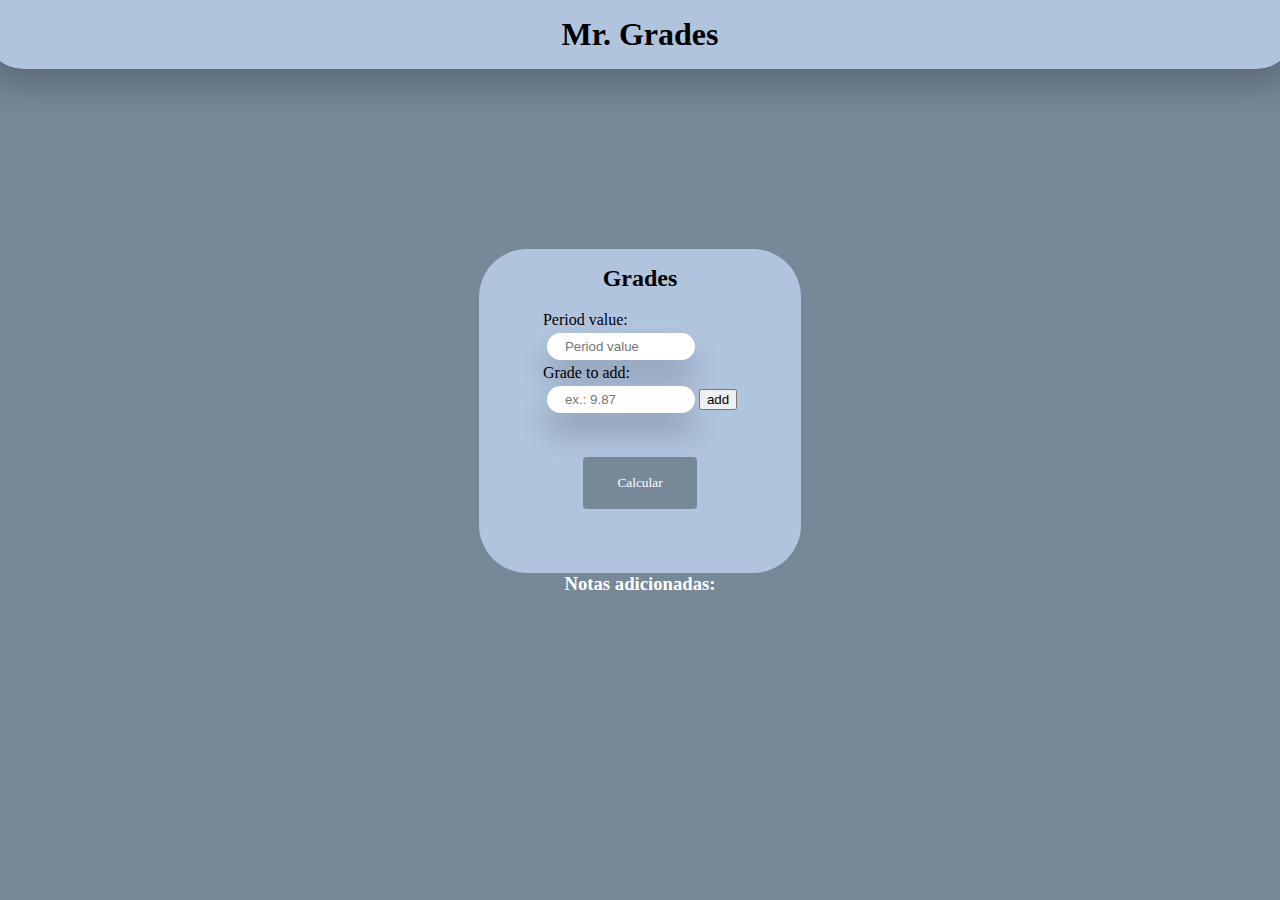
<file: index.html>
<!DOCTYPE html>
<html lang="en">

<head>
    <meta charset="UTF-8">
    <meta name="viewport" content="width=device-width, initial-scale=1.0">
    <title>MrGrades</title>
</head>
<link rel="stylesheet" href="style/style.css" />

<body>
    <header>
        <div>
            <h1>Mr. Grades</h1>
        </div>
    </header>
    <div class="container">
        <div class="box">
            <div>
                <h2 style="text-align: center; margin-bottom: 10%;">Grades</h2>
            </div>
            <div>
                <div>
                    <label>Period value:</label>
                </div>
                <div>
                    <input id="period_value_input" type="number" placeholder="Period value" />
                </div>
                <div>
                    <label>Grade to add:</label>
                </div>
                <div>
                    <input id="grade_input" type="number" placeholder="ex.: 9.87" /><button id="add_grade_btn">add</button>
                </div>
                <div class="justify">
                    <button id="calc_btn">Calcular</button>
                </div>
            </div>
        </div>
    </div>
    <h3 style="color: #fff; text-align: center;">Notas adicionadas:</h3>
    <ul id="grades_list_front"></ul>
</body>
<script type="module" src="js/script.js"></script>
</html>
</file>
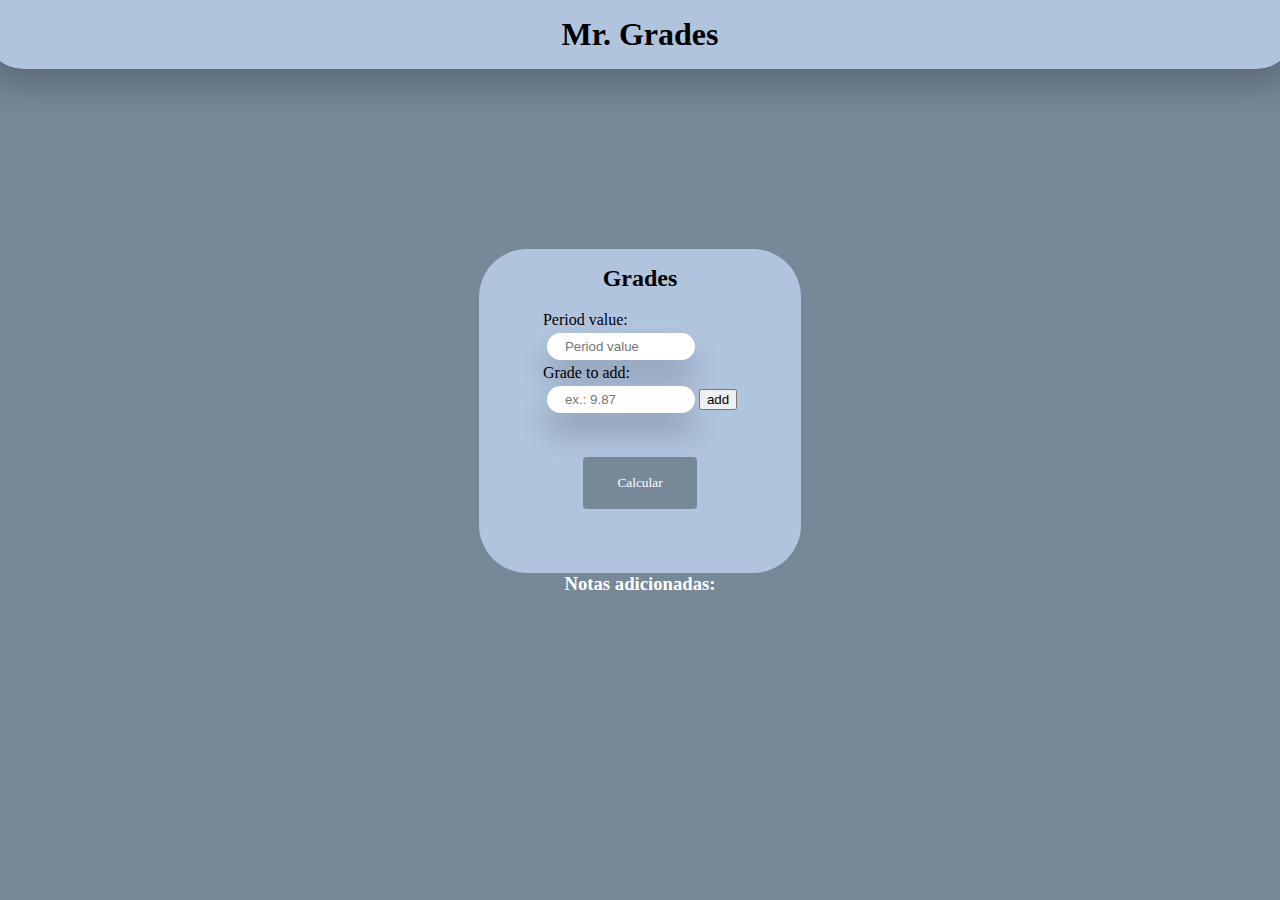
<file: mrGrades/index.html>
<!DOCTYPE html>
<html lang="en">

<head>
    <meta charset="UTF-8">
    <meta name="viewport" content="width=device-width, initial-scale=1.0">
    <title>Document</title>
</head>
<link rel="stylesheet" href="style/style.css" />

<body>
    <header>
        <div>
            <h1>Mr. Grades</h1>
        </div>
    </header>
    <div class="container">
        <div class="box">
            <div>
                <h2 style="text-align: center; margin-bottom: 10%;">Grades</h2>
            </div>
            <div>
                <div>
                    <label>Period value:</label>
                </div>
                <div>
                    <input id="period_value_input" type="number" placeholder="Period value" />
                </div>
                <div>
                    <label>Grade to add:</label>
                </div>
                <div>
                    <input id="grade_input" type="number" placeholder="ex.: 9.87" /><button id="add_grade_btn">add</button>
                </div>
                <div class="justify">
                    <button id="calc_btn">Calcular</button>
                </div>
            </div>
        </div>
    </div>
    <h3 style="color: #fff; text-align: center;">Notas adicionadas:</h3>
    <ul id="grades_list_front"></ul>
</body>
<script type="module" src="js/script.js"></script>
</html>
</file>
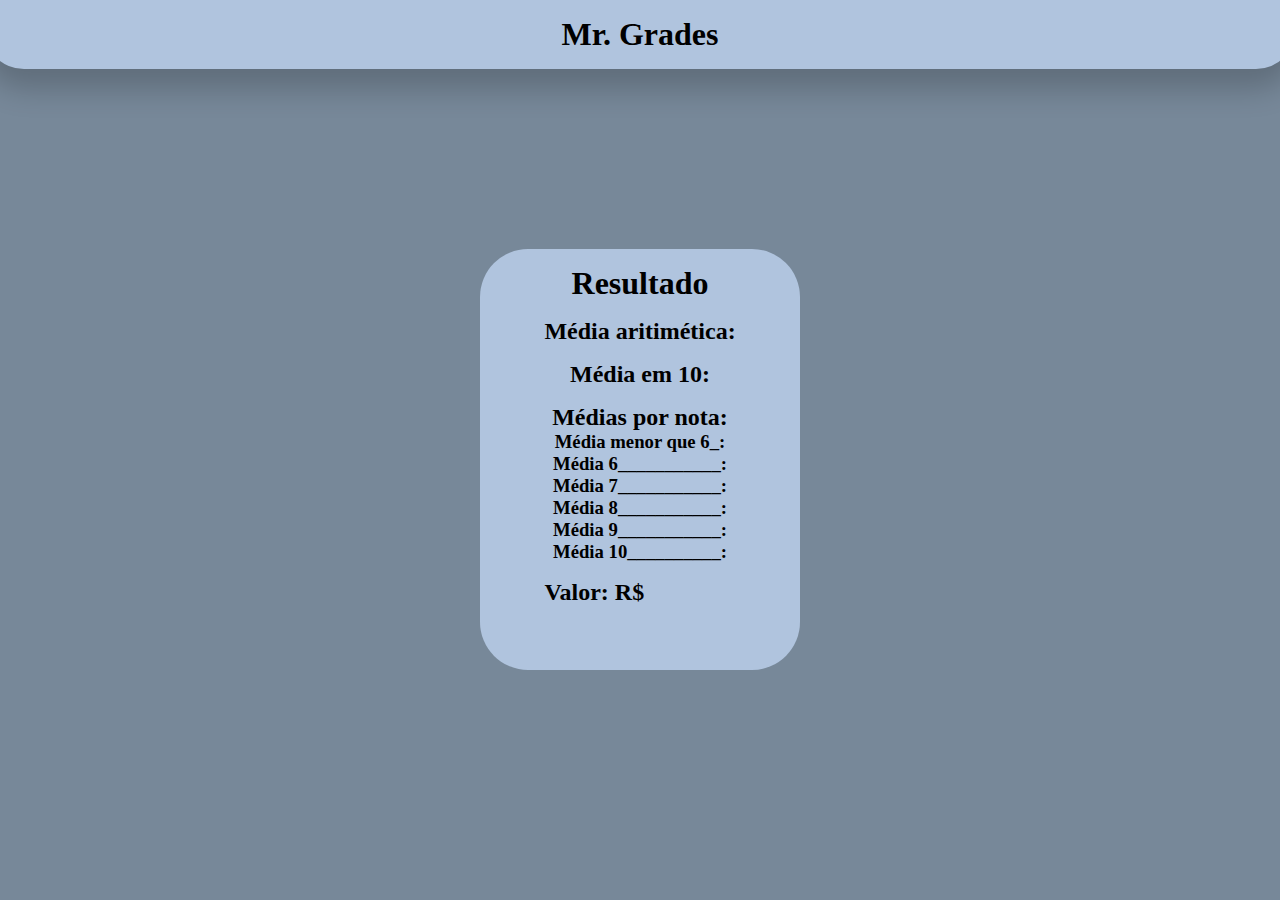
<file: pages/result.html>
<!DOCTYPE html>
<html lang="en">
<head>
    <meta charset="UTF-8">
    <meta name="viewport" content="width=device-width, initial-scale=1.0">
    <title>Result</title>
    <link rel="stylesheet" href="../style/result.css"/>
</head>
<body>
    <header>
        <div>
            <h1>Mr. Grades</h1>
        </div>
    </header>
    <div class="container">
        <div class="box">
            <h1>Resultado</h1>
            <div class="miniContainer">
                <h2>Média aritimética: </h2>
                <span id="grades_mean"></span>
            </div>
            <div class="miniContainer">
                <h2>Média em 10: </h2>
                <span id="grades_mean_10"></span>
            </div>
            <div class="miniContainer">
                <h2>Médias por nota:</h2>
                <h3>Média menor que 6_: <span id="less_than_6"></span></h3>
                <h3>Média 6___________: <span id="average_6"></span></h3>
                <h3>Média 7___________: <span id="average_7"></span></h3>
                <h3>Média 8___________: <span id="average_8"></span></h3>
                <h3>Média 9___________: <span id="average_9"></span></h3>
                <h3>Média 10__________: <span id="average_10"></span></h3>
            </div>
            <h2 id="money_value_display">Valor: R$<span id="money_value"></span></h2>
        </div>
    </div>
</body>
<script src="../js/resultpage.js"></script>
</html>
</file>
<file: style/style.css>
* {
    margin: 0;
}

body {
    display: flex;
    flex-direction: column;
    justify-content: center;
    align-items: center;
    background-color: #778899;
    width: 100%;
    height: 100%;
}

header {
    text-align: center;
    width: 100%;
    background-color: #B0C4DE;
    padding: 1rem;
    border-bottom-left-radius: 2.5rem;
    border-bottom-right-radius: 2.5rem;
    box-shadow: rgba(0, 0, 0, 0.2) 0px 20px 30px;
}

h1 {
    font-family:cursive;
}

.container {
    display: flex;
    flex-direction: column;
    justify-content: center;
    align-items: center;
    background-color: #B0C4DE;
    margin-top: 20vh;
    border-radius: 3rem;
    padding: 1rem 4rem 4rem 4rem;
}

input {
    padding: 0.25rem 1rem 0.25rem 1rem;
    border-radius: 2rem;
    border-color: transparent;
    box-shadow: rgba(0, 0, 0, 0.2) 0px 20px 30px;
    width: 7rem;
    margin: 0.25rem;
}

.justify {
    display: flex;
    justify-content: center;
}

#calc_btn {
    font-family: fantasy;
    padding: 1rem 2rem 1rem 2rem;
    margin-top: 2.5rem;
    background-color: #778899;
    border-radius: 0.25rem;
    border-color: transparent;
    color: #fff
}

#grades_list_front {
    display: flex;
    flex-direction: column-reverse;
    color: #fff;
}

#add_grade_btn {
    
}
</file>
<file: mrGrades/style/style.css>
* {
    margin: 0;
}

body {
    display: flex;
    flex-direction: column;
    justify-content: center;
    align-items: center;
    background-color: #778899;
    width: 100%;
    height: 100%;
}

header {
    text-align: center;
    width: 100%;
    background-color: #B0C4DE;
    padding: 1rem;
    border-bottom-left-radius: 2.5rem;
    border-bottom-right-radius: 2.5rem;
    box-shadow: rgba(0, 0, 0, 0.2) 0px 20px 30px;
}

h1 {
    font-family:cursive;
}

.container {
    display: flex;
    flex-direction: column;
    justify-content: center;
    align-items: center;
    background-color: #B0C4DE;
    margin-top: 20vh;
    border-radius: 3rem;
    padding: 1rem 4rem 4rem 4rem;
}

input {
    padding: 0.25rem 1rem 0.25rem 1rem;
    border-radius: 2rem;
    border-color: transparent;
    box-shadow: rgba(0, 0, 0, 0.2) 0px 20px 30px;
    width: 7rem;
    margin: 0.25rem;
}

.justify {
    display: flex;
    justify-content: center;
}

#calc_btn {
    font-family: fantasy;
    padding: 1rem 2rem 1rem 2rem;
    margin-top: 2.5rem;
    background-color: #778899;
    border-radius: 0.25rem;
    border-color: transparent;
    color: #fff
}

#grades_list_front {
    display: flex;
    flex-direction: column-reverse;
    color: #fff;
}

#add_grade_btn {
    
}
</file>
<file: style/result.css>
* {
    margin: 0;
}

body {
    display: flex;
    flex-direction: column;
    justify-content: center;
    align-items: center;
    background-color: #778899;
    width: 100%;
    height: 100%;
}

header {
    text-align: center;
    width: 100%;
    background-color: #B0C4DE;
    padding: 1rem;
    border-bottom-left-radius: 2.5rem;
    border-bottom-right-radius: 2.5rem;
    box-shadow: rgba(0, 0, 0, 0.2) 0px 20px 30px;
}

h1 {
    font-family:cursive;
    text-align: center;
}

.container {
    display: flex;
    flex-direction: column;
    justify-content: center;
    align-items: center;
    background-color: #B0C4DE;
    margin-top: 20vh;
    border-radius: 3rem;
    padding: 1rem 4rem 4rem 4rem;
    
}

.miniContainer {
    margin-top: 1rem;
    display: flex;
    flex-direction: column;
    justify-content: center;
    align-items: center;
    align-content: center;
}

#money_value_display {
    margin-top: 1rem;
}
</file>
